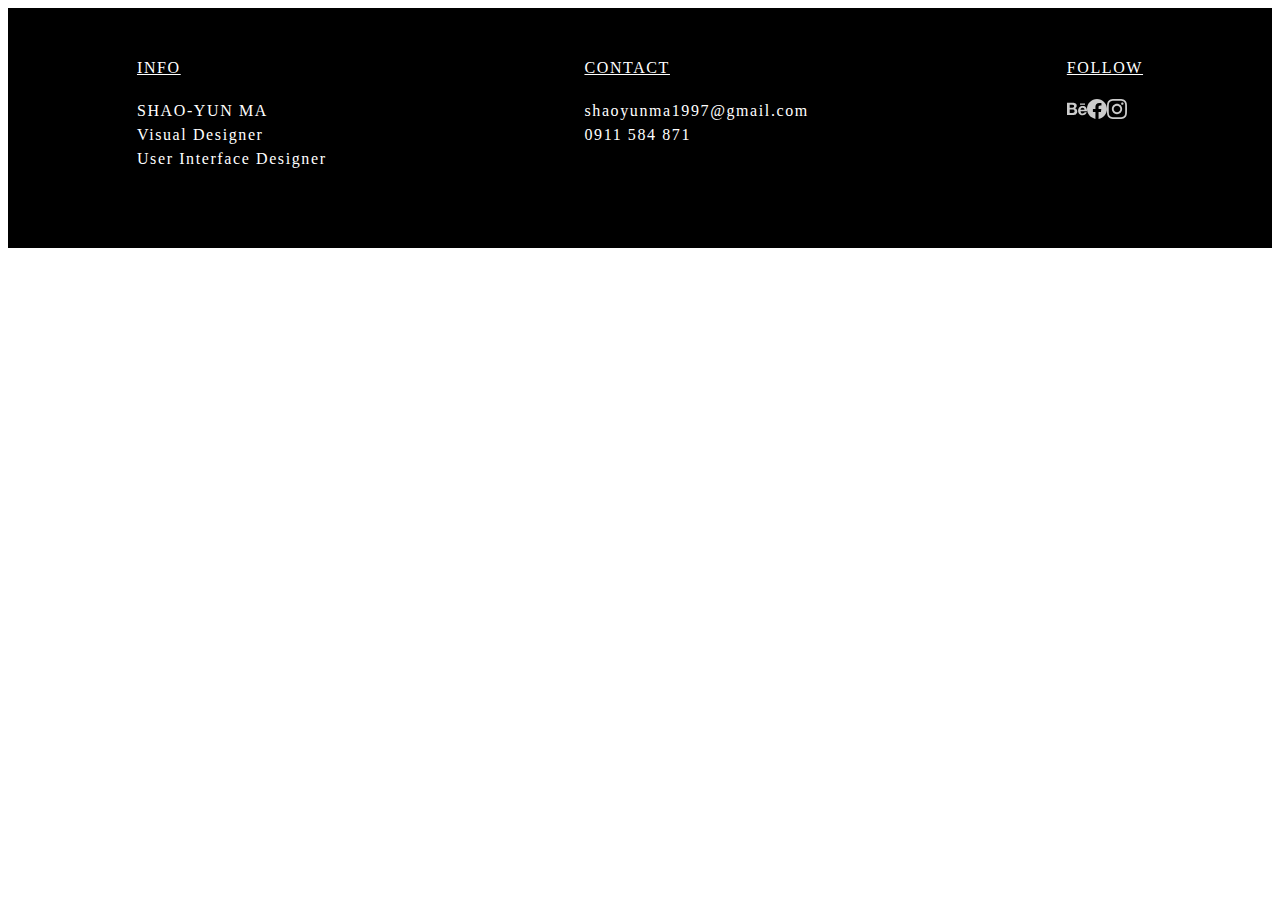
<file: footer.html>
<!DOCTYPE html>
<html lang="en">

<body>
    <footer>
        <div class="container">
            <div class="row">
                <div class="box info">
                    <div class="title">
                        INFO
                    </div>
                    SHAO-YUN MA<br>
                    Visual Designer<br>
                    User Interface Designer
                </div>
                <div class="box contact">
                    <div class="title">
                        CONTACT
                    </div>
                    shaoyunma1997@gmail.com<br>
                    0911 584 871
                </div>
                <div class="box follow">
                    <div class="title">
                        FOLLOW
                    </div>
                    <div class="socialmedia">
                        <div class="area behance mb-2">
                            <a href="https://www.behance.net/sallyma199e8f5" target="blank">
                                <img class="mr-3" src="./images/icomoon/SVG/behance.svg" alt="">
                            </a>
                        </div>
                        <div class="area facebook mb-2">
                            <a href="https://www.facebook.com/sally.s.ma/" target="blank">
                                <img class="mr-3" src="./images/icomoon/SVG/facebook.svg" alt="">
                            </a>
                        </div>
                        <div class="area ins mb-2">
                            <a href="https://www.instagram.com/mashaoyun1997/" target="blank">
                                <img class="mr-3" src="./images/icomoon/SVG/instagram.svg" alt="">
                            </a>
                        </div>
                    </div>
                </div>
            </div>
        </div>
        <div class="wrapthecopyright">
            <div class="copyright">
                Copyright ©2020 shaoyunma. All rights reserved.
            </div>
        </div>
    </footer>

    <style>
        footer {
            width: 100%;
            height: 15rem;
            background-color: black;
            letter-spacing: 0.1rem;
            line-height: 1.5rem;
        }

        footer .row {
            box-sizing: border-box;
            padding-top: 3rem;
            display: flex;
            justify-content: center;
        }

        footer .box {
            color: white;
            margin: 0 auto;

        }

        footer .socialmedia {
            display: flex;
            align-items: center;
        }

        footer .title {
            text-decoration: underline;
            margin-bottom: 1.2rem;
            font-weight: 300;
        }

        footer .wrapthecopyright {
            margin-top: 3rem;
            width: 100%;
            display: flex;
            justify-content: center;
        }

        @media (max-width:576px) {
            footer .row {
                display: inline-block;
                justify-content: center;
            }

            footer .row .box {
                box-sizing: border-box;
                margin: 35px;
            }

            footer .copyright {
                margin: 0 auto;
            }
        }

        @media (max-width:320px) {
            footer .wrapthecopyright {
                margin-top: 1.5rem;
                width: 50%;
                text-align: center;
                box-sizing: border-box;
                margin: 0 auto;
                margin-bottom: 3rem;
            }
        }
    </style>

</body>

</html>
</file>
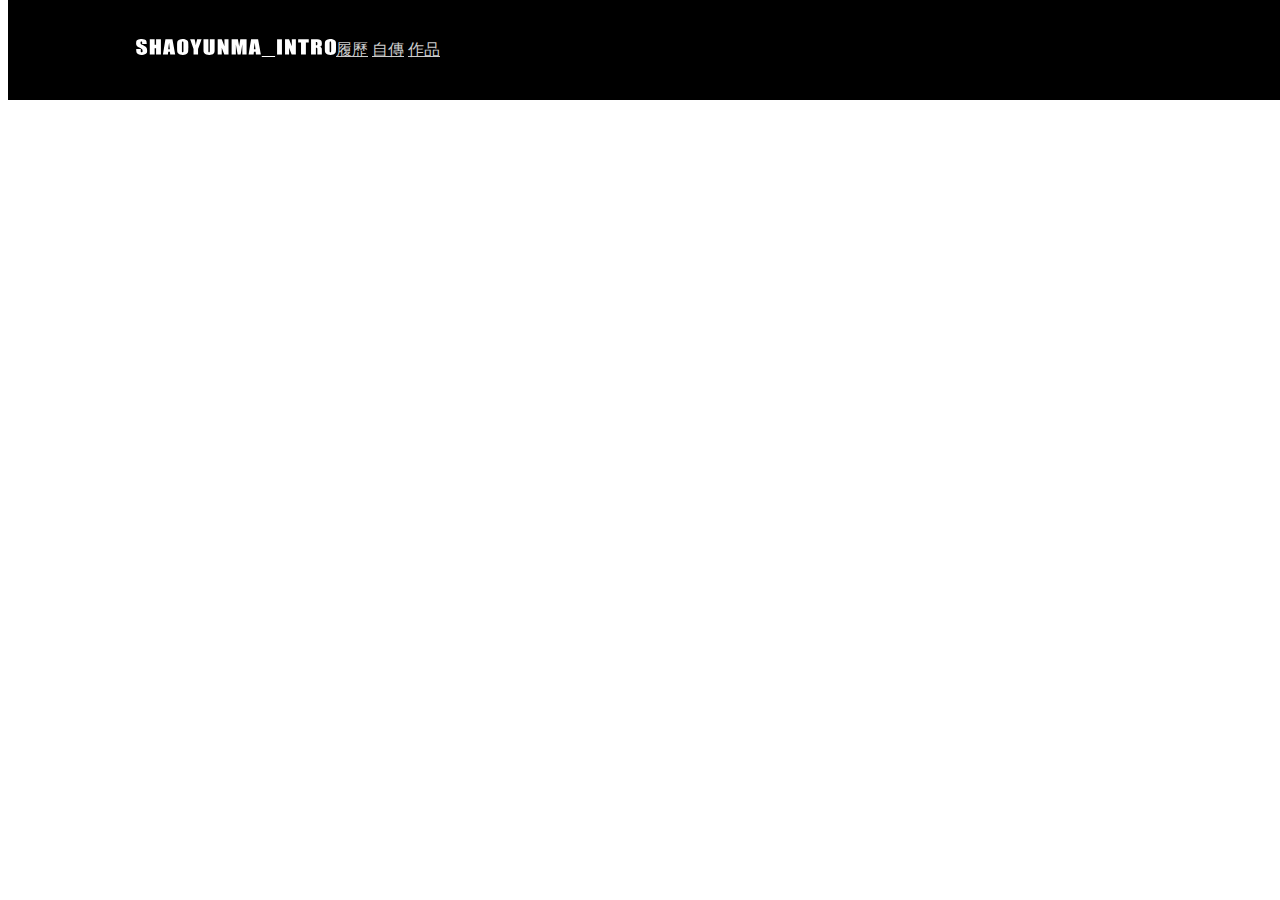
<file: header.html>
<!DOCTYPE html>
<html lang="en">

<body>
    <header>
        <div class="wraptherow">
            <div class="row">
                <div class="nav-left mr-auto">
                    <a href="./index.html">
                        <div class="logo">
                            <img src="./images/homepage_intro.svg" alt="logo">
                        </div>
                    </a>
                </div>
                <div class="nav-right">
                    <a href="./index.html">履歷</a>
                    <a href="./Autobiography.html" class="ml-3">自傳</a>
                    <a href="./Project.html" class="ml-3">作品</a>
                </div>
            </div>
        </div>
    </header>

    <style>
        header {
            width: 100%;
            height: 100px;
            background-color: black;
            position: fixed;
            top: 0;
            z-index: 1;
        }

        header .wraptherow {
            display: flex;
            justify-content: center;
        }

        header .row {
            width: 80%;
            height: 100px;
            display: flex;
            align-items: center;
        }

        .nav-left .logo {
            width: 200px;
        }

        .nav-right a {
            color: #ccc;
        }

        .nav-right a:hover {
            background-color: #fff;
            color: #000;
            text-decoration: none;
        }

        @media (max-width:576px) {
            header .logo {
                margin: 0 auto;
            }

            header .wraptherow {
                width: 100%;
                background-color: black;
            }
        }

        @media (max-width:320px) {
            header .row {
                display: inline-block;
                width: 100%;
                height: 90px;
                background-color: black;
                position: fixed;
                z-index: 1;
            }

            header .logo {
                margin-top: 1.5rem;
            }

            header .nav-right {
                box-sizing: border-box;
                margin: 0.5rem;
                display: flex;
                justify-content: center;
            }
        }
    </style>
</body>

</html>
</file>
